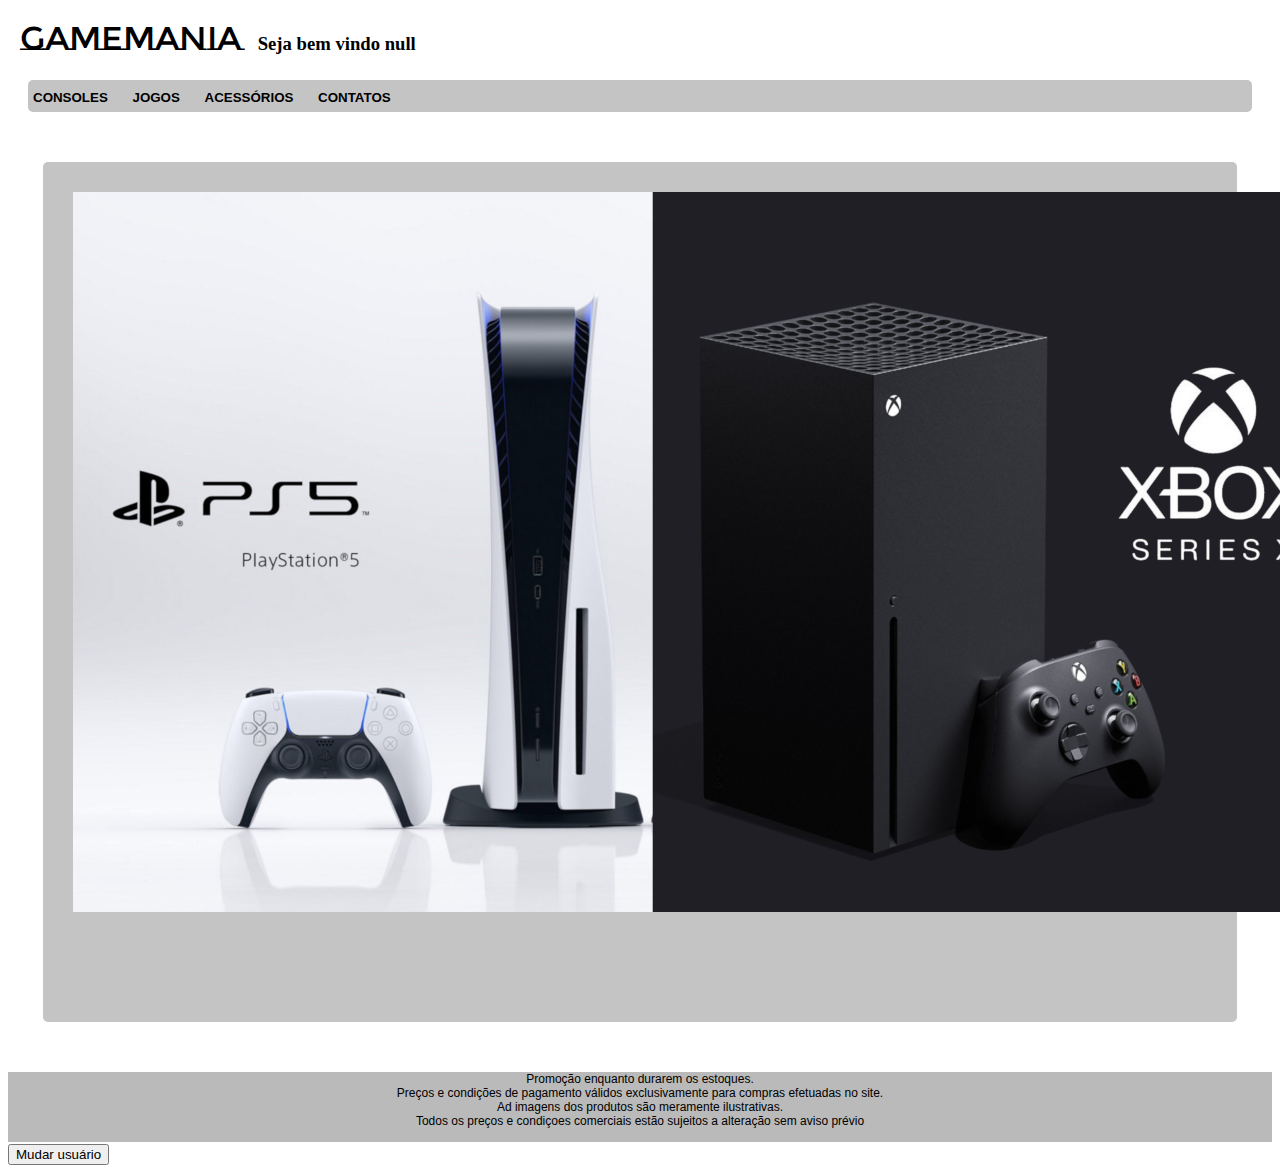
<file: index.html>
<!DOCTYPE html>
<html lang="pt-br">
<head>
    <meta charset="UTF-8">
    <meta http-equiv="X-UA-Compatible" content="IE=edge">
    <meta name="viewport" content="width=device-width, initial-scale=1.0">
    <title>HOME</title>
    <link rel="stylesheet" type="text/css" href="css/modelo.css">
    <!-- CSS only -->
<link href="https://cdn.jsdelivr.net/npm/bootstrap@5.1.3/dist/css/bootstrap.min.css" rel="stylesheet" integrity="sha384-1BmE4kWBq78iYhFldvKuhfTAU6auU8tT94WrHftjDbrCEXSU1oBoqyl2QvZ6jIW3" crossorigin="anonymous">
    <style>
        @import url('https://fonts.googleapis.com/css2?family=Dancing+Script&family=Dosis&family=Montserrat+Subrayada:wght@700&display=swap');
      
        </style>
</head>
<body>
    
        <p id="logo">GAMEMANIA</p>
        <h4 class="saudacao">Bem Vindo!</h4>

        <nav>
            <a href="consoles.html">CONSOLES</a>
            <a href="jogos.html">JOGOS</a>
            <a href="acessorios.html">ACESSÓRIOS</a>
            <a href="contatos.html">CONTATOS</a> 
        </nav>
    

    <div class="promo">
        <img src="imagens/index/PS5-vs-Xbox-Series-X.png" alt="PS5-vs-Xbox">
        
           
    </div>
    

  
    <footer>
        <p> Promoção enquanto durarem os estoques.
        <br> Preços e condições de pagamento válidos exclusivamente para compras efetuadas no site.
        <br> Ad imagens dos produtos são meramente ilustrativas.
        <br> Todos os preços e condiçoes comerciais estão sujeitos a alteração sem aviso prévio</p>
    </footer>
    <script src="javascript/main.js"></script>
    <button>Mudar usuário</button>
  
    
</body>

</html>
</file>
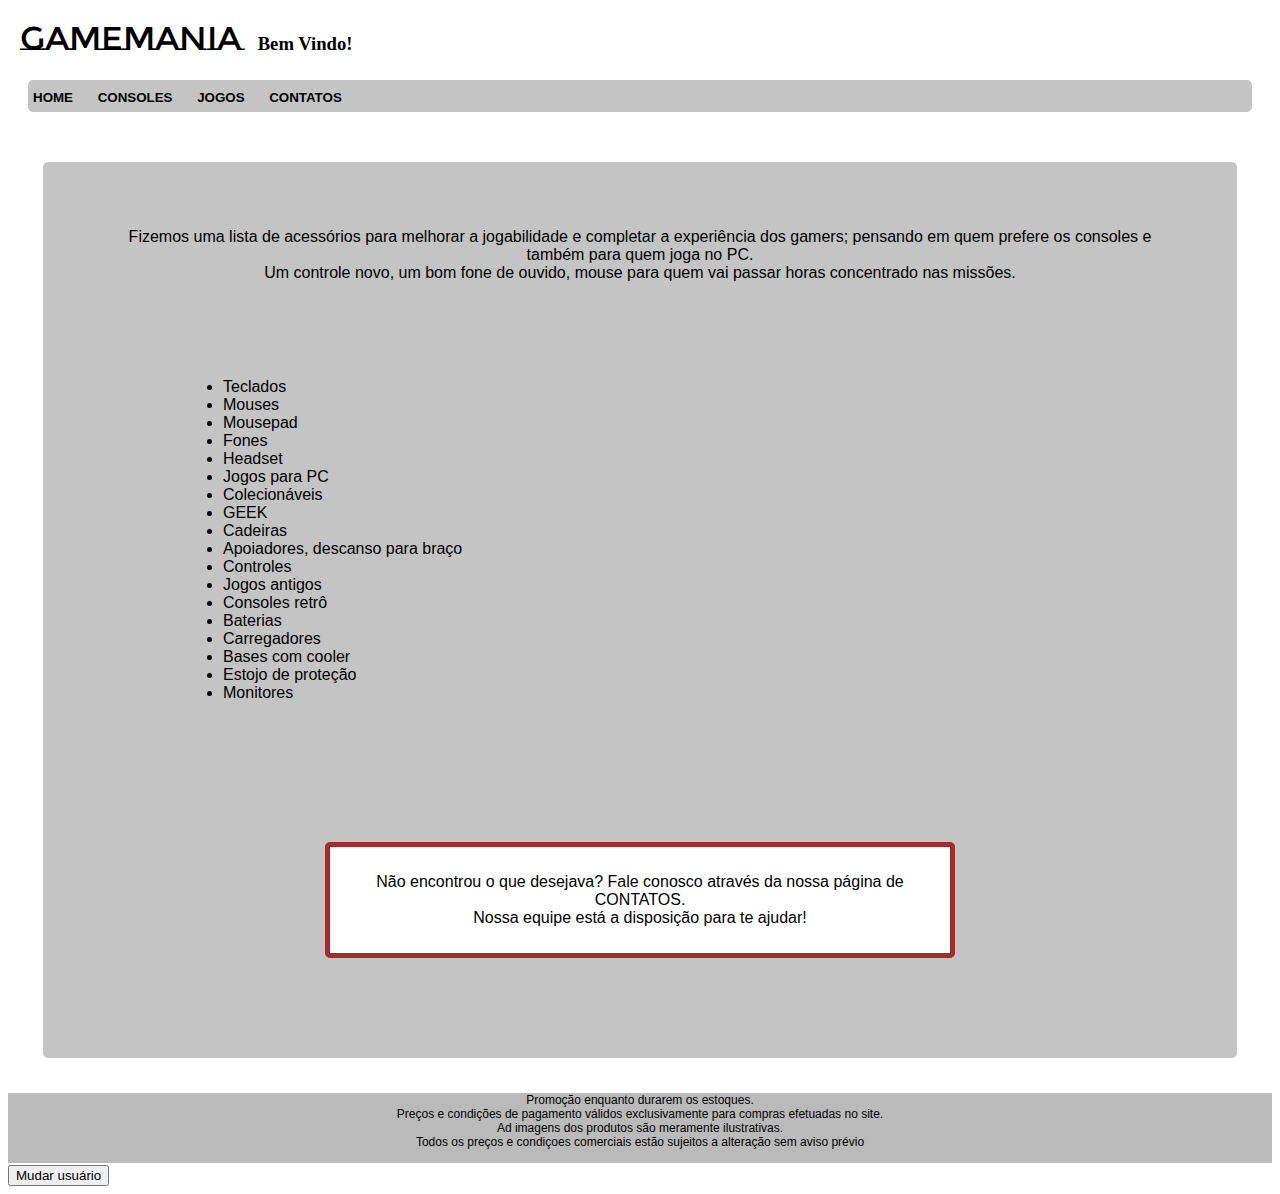
<file: acessorios.html>
<!DOCTYPE html>
<html lang="pt-br">
<head>
    <meta charset="UTF-8">
    <meta http-equiv="X-UA-Compatible" content="IE=edge">
    <meta name="viewport" content="width=device-width, initial-scale=1.0">
    <title>ACESSÓRIOS</title>
    <link rel="stylesheet" type="text/css" href="css/modelo.css">
    <link href="https://cdn.jsdelivr.net/npm/bootstrap@5.1.3/dist/css/bootstrap.min.css" rel="stylesheet" integrity="sha384-1BmE4kWBq78iYhFldvKuhfTAU6auU8tT94WrHftjDbrCEXSU1oBoqyl2QvZ6jIW3" crossorigin="anonymous">
    <style>
        @import url('https://fonts.googleapis.com/css2?family=Dancing+Script&family=Dosis&family=Montserrat+Subrayada:wght@700&display=swap');
        </style>
    
</head>
<body>

        <p id="logo">GAMEMANIA</p>
        <h4 class="saudacao">Bem Vindo!</h4>

        <nav>
            <a href="index.html">HOME</a>
            <a href="consoles.html">CONSOLES</a>
            <a href="jogos.html">JOGOS</a>
            <a href="contatos.html">CONTATOS</a> 
        </nav>
    
<section>
    <article>
        <p>Fizemos uma lista de acessórios para melhorar a jogabilidade e completar a experiência dos gamers; pensando em quem prefere os consoles e também para quem joga no PC.
            <br>Um controle novo, um bom fone de ouvido, mouse para quem vai passar horas concentrado nas missões.
        </p>
        <div class="aces">
                <ul>
                    <li>Teclados</li>
                    <li>Mouses</li>
                    <li>Mousepad</li>
                    <li>Fones</li>
                    <li>Headset</li>
                    <li>Jogos para PC</li>
                    <li>Colecionáveis</li>
                    <li>GEEK</li>
                    <li>Cadeiras</li>
                    <li>Apoiadores, descanso para braço</li>
                    <li>Controles</li>
                    <li>Jogos antigos</li>
                    <li>Consoles retrô</li>
                    <li>Baterias</li>
                    <li>Carregadores</li>
                    <li>Bases com cooler</li>
                    <li>Estojo de proteção</li>
                    <li>Monitores</li>
                </ul>
            </p>
        </div>
        
        <aside>
            <p>Não encontrou o que desejava? Fale conosco através da nossa página de CONTATOS.<br> Nossa equipe está a disposição para te ajudar!</p>
        </aside>

    </article>
</section>
    <footer>
        <p> Promoção enquanto durarem os estoques.
        <br> Preços e condições de pagamento válidos exclusivamente para compras efetuadas no site.
        <br> Ad imagens dos produtos são meramente ilustrativas.
        <br> Todos os preços e condiçoes comerciais estão sujeitos a alteração sem aviso prévio</p>
    </footer>
    <script src="javascript/main.js"></script>
    <button>Mudar usuário</button>
</body>
</html>
</file>
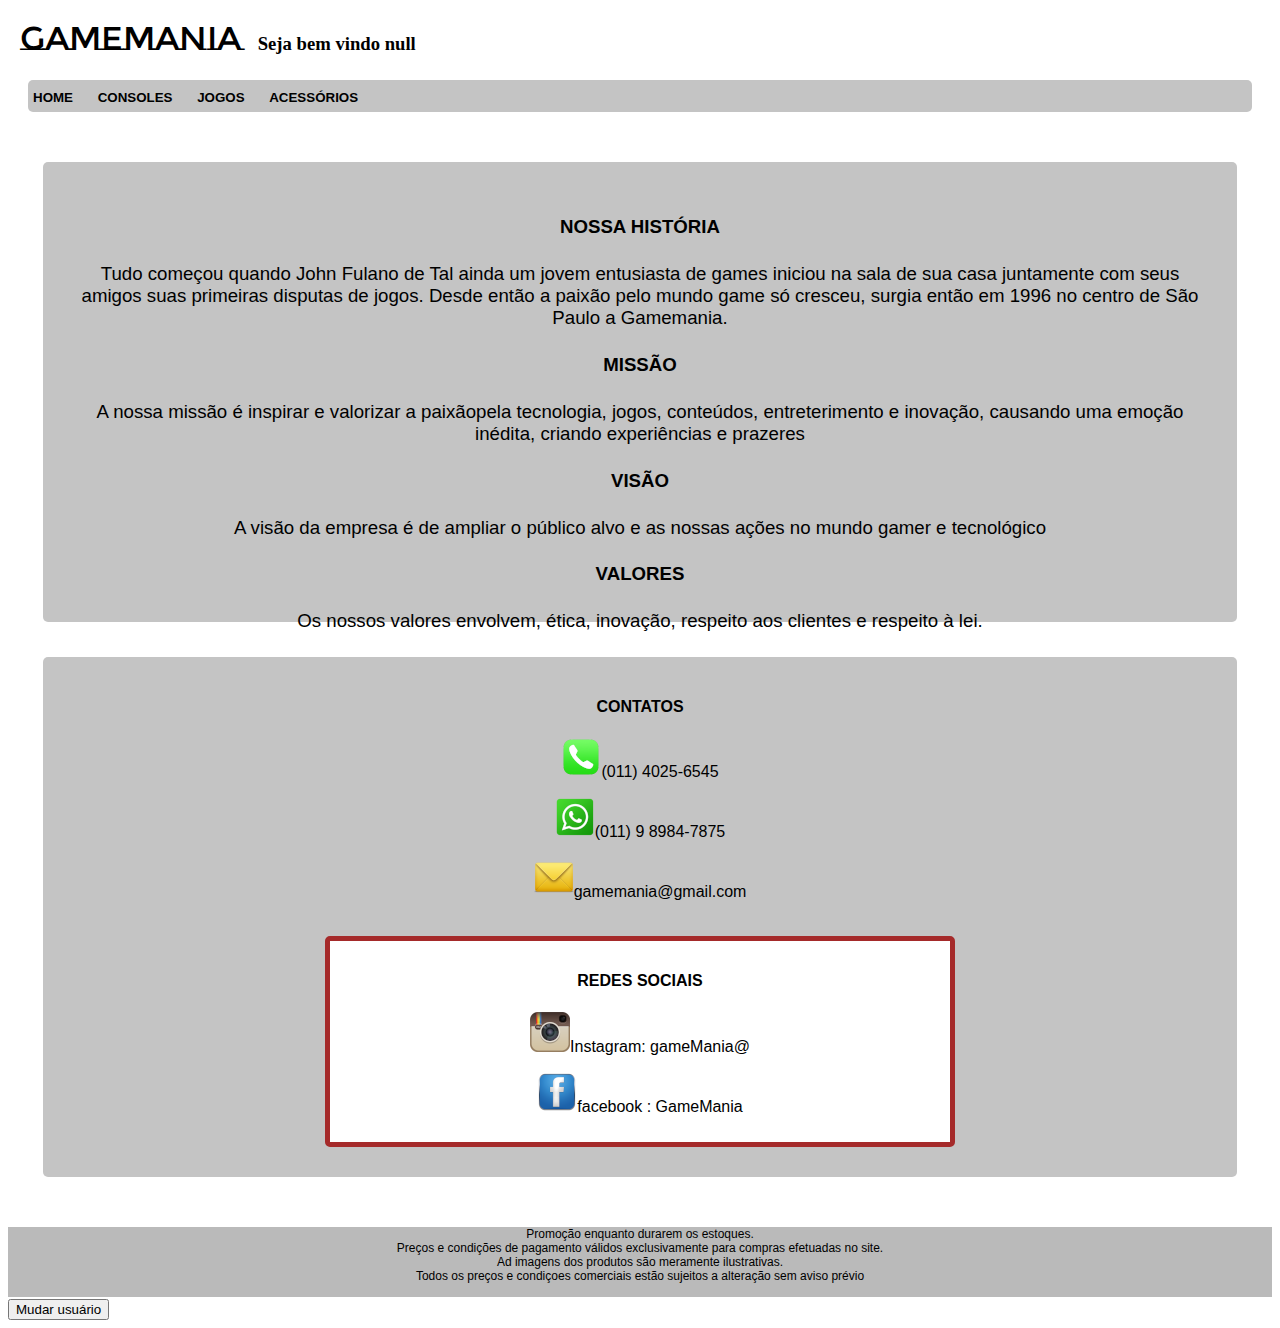
<file: contatos.html>
<!DOCTYPE html>
<html lang="pt-br">
<head>
    <meta charset="UTF-8">
    <meta http-equiv="X-UA-Compatible" content="IE=edge">
    <meta name="viewport" content="width=device-width, initial-scale=1.0">
    <title>CONTATOS</title>
    <link rel="stylesheet" type="text/css" href="css/modelo.css">
    <link href="https://cdn.jsdelivr.net/npm/bootstrap@5.1.3/dist/css/bootstrap.min.css" rel="stylesheet" integrity="sha384-1BmE4kWBq78iYhFldvKuhfTAU6auU8tT94WrHftjDbrCEXSU1oBoqyl2QvZ6jIW3" crossorigin="anonymous">
    <style>
        @import url('https://fonts.googleapis.com/css2?family=Dancing+Script&family=Dosis&family=Montserrat+Subrayada:wght@700&display=swap');
        </style>
</head>
<body>

        <p id="logo">GAMEMANIA</p>
        <h4 class="saudacao">Bem Vindo!</h4>

        <nav>
            <a href="index.html">HOME</a>
            <a href="consoles.html">CONSOLES</a>
            <a href="jogos.html">JOGOS</a> 
            <a href="acessorios.html">ACESSÓRIOS</a>
           
        </nav>
   

    <div class="contatos">
        <h4> NOSSA HISTÓRIA</h4>
        <p>Tudo começou quando John Fulano de Tal
            ainda um jovem entusiasta de games iniciou
            na sala de sua casa juntamente com seus 
            amigos suas primeiras disputas de jogos. 
            Desde então a paixão pelo mundo game
            só cresceu, surgia então em 1996 no centro
            de São Paulo a Gamemania.</p>

            <h4>MISSÃO</h4>
            <p>A nossa missão é inspirar e valorizar a paixãopela tecnologia, jogos, conteúdos, entreterimento e inovação, causando uma emoção inédita, criando experiências e prazeres</p>
            
            <h4>VISÃO</h4>
            <p>A visão da empresa é de ampliar o público alvo
                e as nossas ações no mundo gamer e tecnológico</p>

                <h4>VALORES</h4>
                <p>Os nossos valores envolvem, ética, inovação, respeito aos 
                    clientes e respeito à lei.</p>
                
    </div>
    <article>
        <h4>CONTATOS</h4>
        <p><img src="imagens/contatos/Phone40x40.png" alt="telefone">(011) 4025-6545</p>
        <p><img src="imagens/contatos/Whatsapp40x40.png" alt="whatsapp">(011) 9 8984-7875</p>
        <p><img src="imagens/contatos/Mail40x40.png" alt="email">gamemania@gmail.com</p>
    <aside>
        <h4>REDES SOCIAIS</h4>
        <P><img src="imagens/contatos/Instagram40x40.png" alt="instagram">Instagram: gameMania@</P>
        <p><img src="imagens/contatos/facebook40x40.png" alt="facebook">facebook : GameMania</p>
    </aside>
    </article>
    <footer>
        <p> Promoção enquanto durarem os estoques.
        <br> Preços e condições de pagamento válidos exclusivamente para compras efetuadas no site.
        <br> Ad imagens dos produtos são meramente ilustrativas.
        <br> Todos os preços e condiçoes comerciais estão sujeitos a alteração sem aviso prévio</p>
    </footer>
    <script src="javascript/main.js"></script>
    <button>Mudar usuário</button>
</body>
</html>
</file>
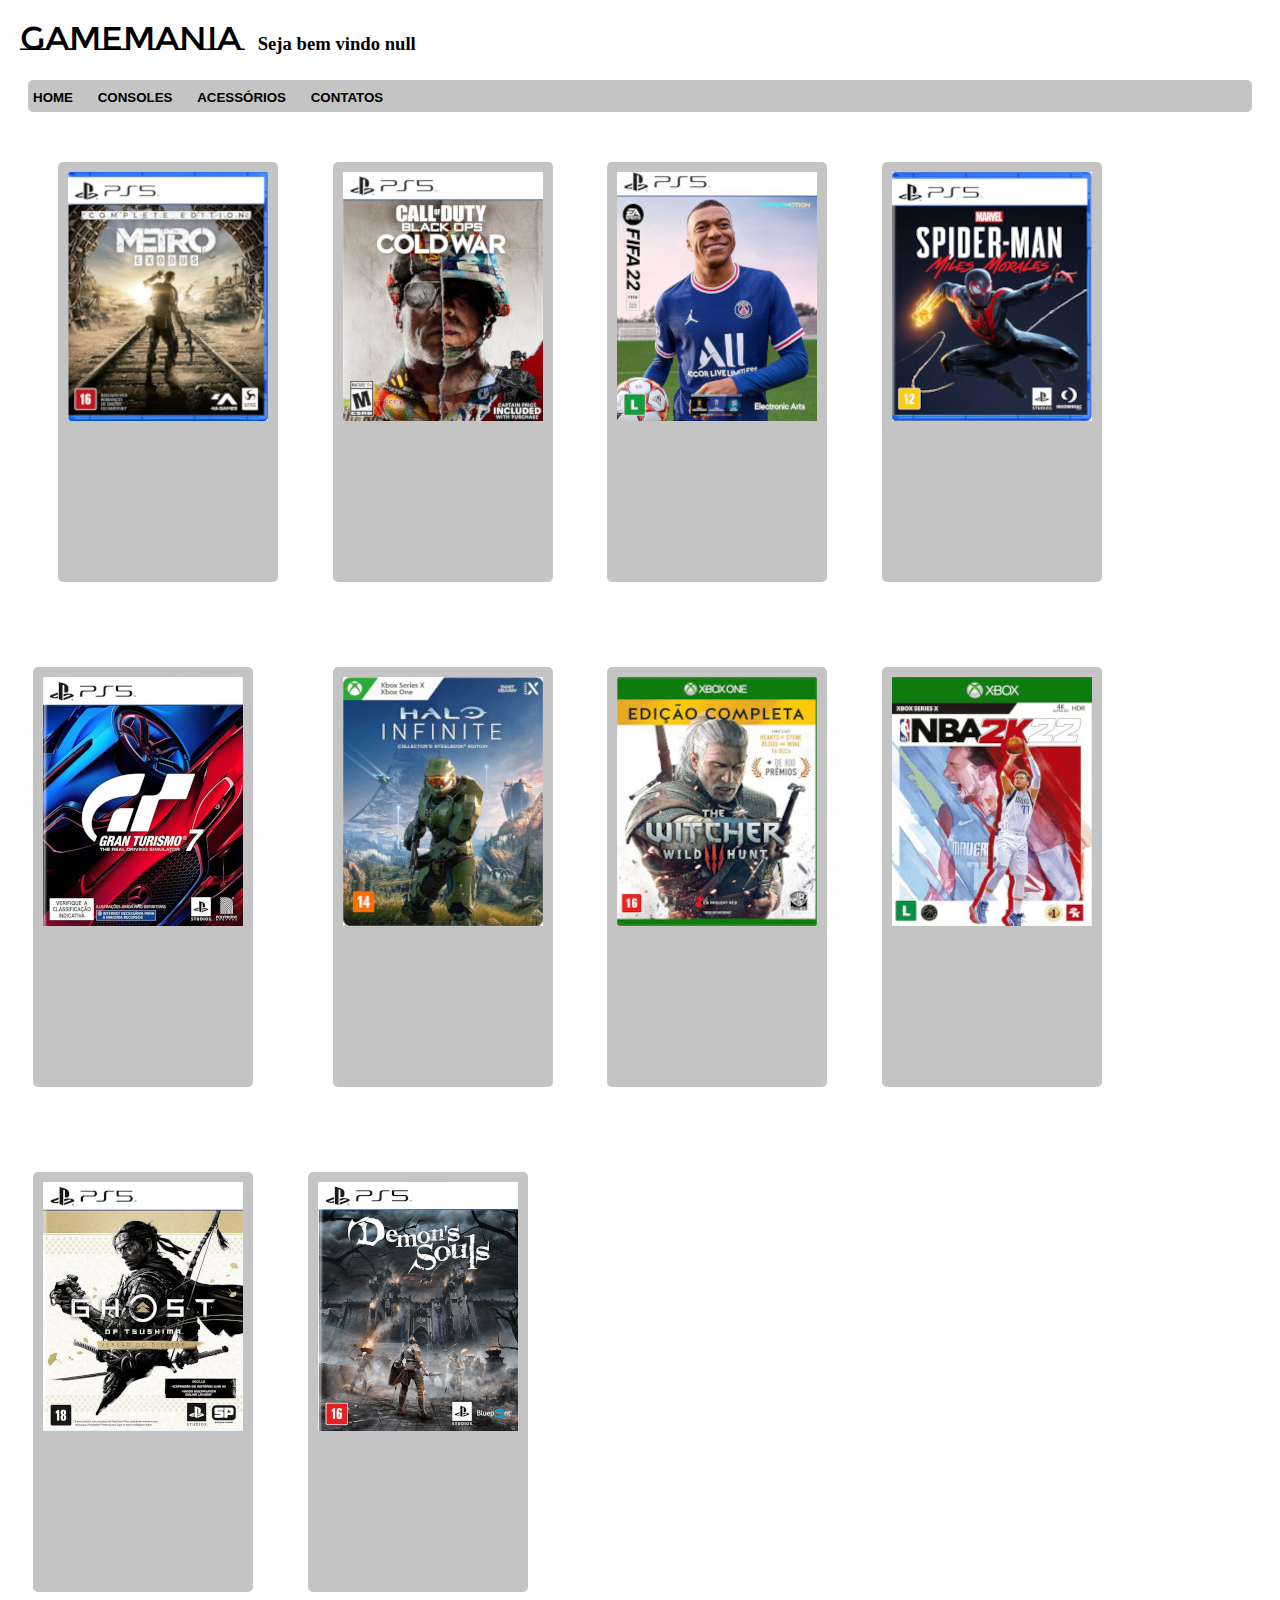
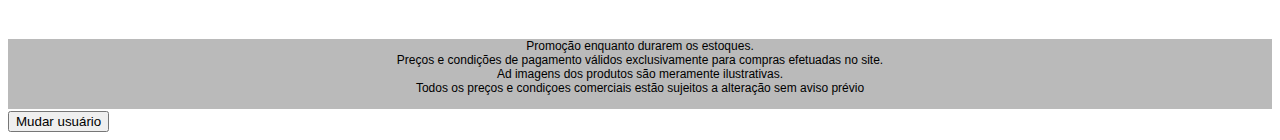
<file: jogos.html>
<!DOCTYPE html>
<html lang="pt-br">
<head>
    <meta charset="UTF-8">
    <meta http-equiv="X-UA-Compatible" content="IE=edge">
    <meta name="viewport" content="width=device-width, initial-scale=1.0">
    <title>JOGOS</title>
    <link rel="stylesheet" type="text/css" href="css/modelo.css">
    <link href="https://cdn.jsdelivr.net/npm/bootstrap@5.1.3/dist/css/bootstrap.min.css" rel="stylesheet" integrity="sha384-1BmE4kWBq78iYhFldvKuhfTAU6auU8tT94WrHftjDbrCEXSU1oBoqyl2QvZ6jIW3" crossorigin="anonymous">
    <style>
        @import url('https://fonts.googleapis.com/css2?family=Dancing+Script&family=Dosis&family=Montserrat+Subrayada:wght@700&display=swap');
      
        </style>
</head>
<body>
   
        <p id="logo">GAMEMANIA</p>
        <h4 class="saudacao">Bem Vindo!</h4>

        <nav>
            <a href="index.html">HOME</a>
            <a href="consoles.html">CONSOLES</a>
            <a href="acessorios.html">ACESSÓRIOS</a>
            <a href="contatos.html">CONTATOS</a> 
        </nav>
   

        <div class="jogo1"><img src="imagens/jogos/metro200.png" alt=""></div>

        <div class="jogo2"><img src="imagens/jogos/callofduty200.jpg" alt=""></div>

        <div class="jogo3"><img src="imagens/jogos/fifa200.jpg" alt=""></div>

        <div class="jogo4"><img src="imagens/jogos/homemaranha200.png" alt=""></div>
       
        <div class="jogo5"><img src="imagens/jogos/granturismo200.jpg" alt=""></div> 

        <div class="jogo6"><img src="imagens/jogos/halo200.jpg" alt=""></div>

        <div class="jogo7"><img src="imagens/jogos/witcher200.jpg" alt=""></div>

        <div class="jogo8"><img src="imagens/jogos/nba200.jpg" alt=""></div>

        <div class="jogo9"><img src="imagens/jogos/gost200.jpg" alt=""></div>

        <div class="jogo10"><img src="imagens/jogos/demons200.jpg" alt=""></div>
 
     


    <footer>
        <p> Promoção enquanto durarem os estoques.
        <br> Preços e condições de pagamento válidos exclusivamente para compras efetuadas no site.
        <br> Ad imagens dos produtos são meramente ilustrativas.
        <br> Todos os preços e condiçoes comerciais estão sujeitos a alteração sem aviso prévio</p>
    </footer>
    <script src="javascript/main.js"></script>
    <button>Mudar usuário</button>
</body>
</html>
</file>
<file: css/modelo.css>
nav {
        margin: auto 20px;
        padding: 5px;
        border-radius: 5px;
        background-color: #c4c4c4;
    }

    nav > a {
        text-decoration: none;
        text-transform: uppercase;
        color: #000000;
        font-weight: bold;
        font-size: 10pt;
        margin-right: 20px;
        font-family: Arial, Helvetica, sans-serif;     
    }

    h4.saudacao {
       display: inline-block;
        margin-right: 5px;
    }
    
    body {
        background-color: white;
        font-family: font-family: 'Dosis', sans-serif;
        font-size: 14pt;
    
    }

  
    .promo {
        background-color: #c4c4c4;
        height: 800px;
        padding: 30px ;
        border-radius: 5px;
        margin:50px 35px 50px 35px;
        font-weight: normal;
        text-align: center;  
    }
    .promo1 {
        background-color: #c4c4c4;
        height: 600px;
        padding: 30px ;
        border-radius: 5px;
        margin:50px 35px 50px 35px;
        font-weight: normal;
        text-align: center;  
    }  
  
        
    div {
        background-color: #c4c4c4;
        height: 400px;
        padding: 30px ;
        border-radius: 5px;
        margin:50px 35px 50px 35px;
        font-weight: normal;
        text-align: center;
    }
     #logo {
        display: inline-block;
         font-family: 'Montserrat Subrayada', sans-serif;
         font-size: 25pt;
         padding: 2px;
         margin: 0px 10px;

     }
     div.console1 {
         height: 450px;
         width: 800px;
         padding: 30px;
         margin: 50px auto 50px;
         font-family: Arial, Helvetica, sans-serif; 
         font-size: 14pt;   
     }

     div.console2 {
        height: 410px;
        width: 800px;
        padding: 30px;
        margin: 50px auto;
        font-family: Arial, Helvetica, sans-serif; 
        font-size: 14pt;
     }

     div.console3 {
        height: 500px;
        width: 800px;
        padding: 30px;
        margin: 50px auto;
        font-family: Arial, Helvetica, sans-serif; 
        font-size: 14pt;
     }

     div.console4 {
        height: 500px;
        width: 800px;
        padding: 30px;
        margin: 50px auto;;
        font-family: Arial, Helvetica, sans-serif; 
        font-size: 14pt;
     }

     div.console5 {
        height: 500px;
        width: 800px;
        padding: 30px;
        margin: 50px auto;
        font-family: Arial, Helvetica, sans-serif; 
        font-size: 14pt;
     }

     div.console6 {
        height: 580px;
        width: 800px;
        padding: 30px;
        margin: 50px auto;
        font-family: Arial, Helvetica, sans-serif; 
        font-size: 14pt;
     }

     div.console7 {
        height: 500px;
        width: 800px;
        padding: 30px;
        margin: 50px auto;
        font-family: Arial, Helvetica, sans-serif; 
        font-size: 14pt;
     }
     
    

     div.jogo1 {
         display: inline-block;
         padding: 10px;
         margin: 50px 25px 35px 50px;
        
     }

     div.jogo2 {
        display: inline-block;
        padding: 10px 10px;
        margin: 50px 25px 35px;
       
    }

    div.jogo3 {
        display: inline-block;
        padding: 10px 10px;
        margin: 50px 25px 35px;
       
    }
    div.jogo4 {
        display: inline-block;
        padding: 10px 10px;
        margin: 50px 25px 35px;
       
    }

    div.jogo5 {
        display: inline-block;
        padding: 10px 10px;
        margin: 50px 25px 35px;
       
    }

    div.jogo6 {
        display: inline-block;
        padding: 10px 10px;
        margin: 50px 25px 35px 50px;
       
    }

    div.jogo7 {
        display: inline-block;
        padding: 10px 10px;
        margin: 50px 25px 35px;
       
    }

    div.jogo8 {
        display: inline-block;
        padding: 10px 10px;
        margin: 50px 25px 35px;
       
    }

    div.jogo9 {
         display: inline-block;
         padding: 10px 10px;
         margin: 50px 25px 35px;
        
     }

     div.jogo10 {
        display: inline-block;
        padding: 10px 10px;
        margin: 50px 25px 35px;
       
    }

    section {
        background-color:#c4c4c4;
        padding: 20px 20px;
        margin: 50px 35px 35px 35px;
        border-radius: 5px;
        
    }

    article {
        background-color: #c4c4c4;
        font-family: Arial, Helvetica, sans-serif; 
        font-size: 12pt;
        text-align: center;
        margin: 10px 35px 50px 35px;
        border-radius: 5px;
        padding: 20px;
    
    
    }

    .aces {
    
    
        font-family: Arial, Helvetica, sans-serif; 
        font-size: 12pt;
        text-align: justify;

    }

    aside {
        
        width: 600px;
        background-color: white;
        text-align: center;
        margin: 35px auto 10px;
        font-family: Arial, Helvetica, sans-serif; 
        font-size: 12pt;
        border-width: 5px;
        border-style: solid;
        border-color:brown;
        border-radius: 5px;
        padding: 10px 10px 10px 10px;
    }

    div.contatos {
     
        padding: 30px;
        margin: 50px 35px 35px;
        font-family: Arial, Helvetica, sans-serif; 
        font-size: 11spt;

    }


    footer {
        text-align: center;
        font-family: sans-serif;
        background-color: #bababa;
        width: 100%;
        height: 70px;
        font-size: 9pt;
        }
</file>
